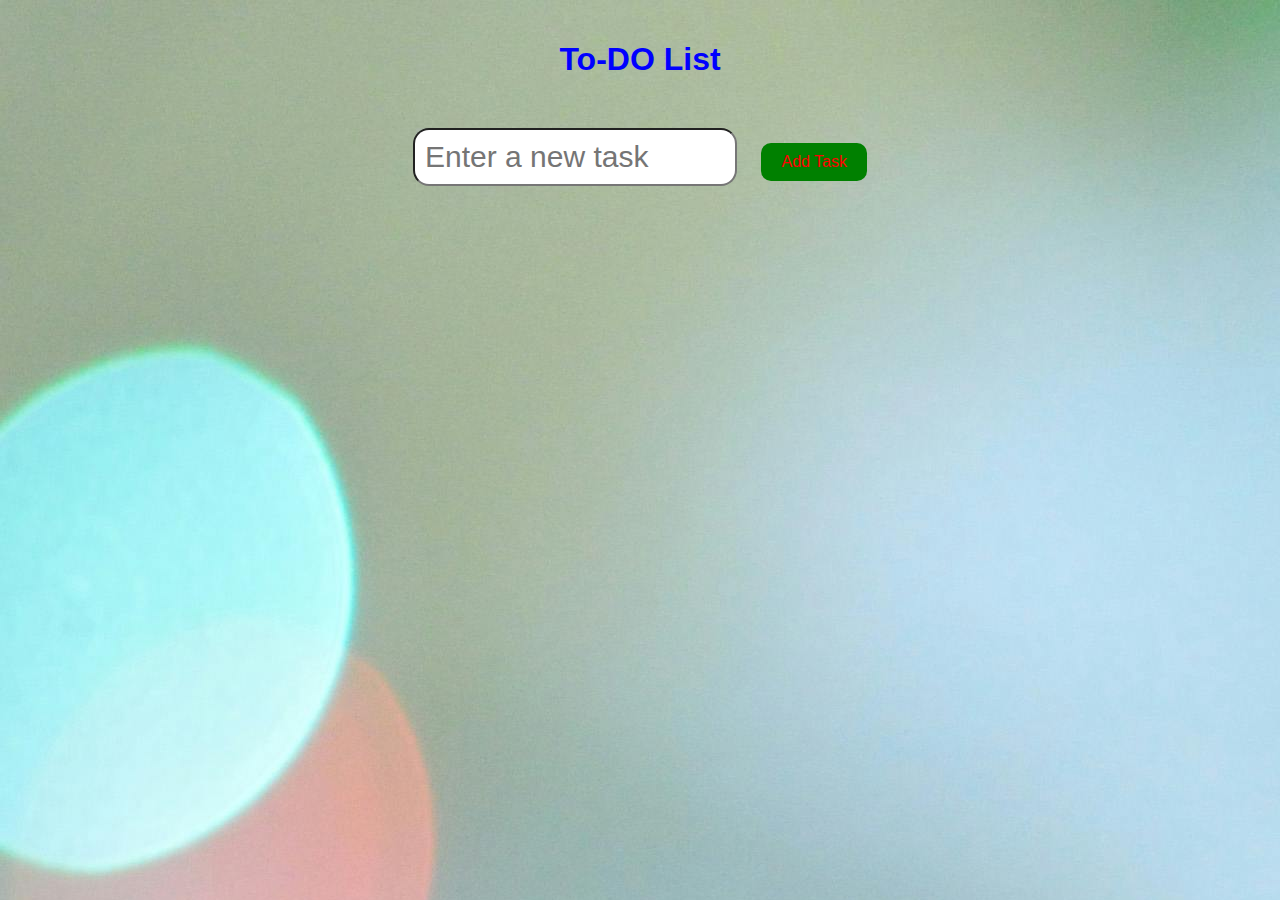
<file: index.html>
<!DOCTYPE html>
<html lang="en">
<head>
    <meta charset="UTF-8">
    <meta name="viewport" content="width=device-width, initial-scale=1.0">
    <title>To-Do List</title>
    <link rel="stylesheet" href="todo.css">
</head>
<body>
    <h1>To-DO List</h1>
    <input type="text " id="taskInput" placeholder="Enter a new task"/>
    <button id="addTaskButton">Add Task</button>

    <ul id="taskList"></ul>
    <script src="todo.js"></script>
</body>
</html>
</file>
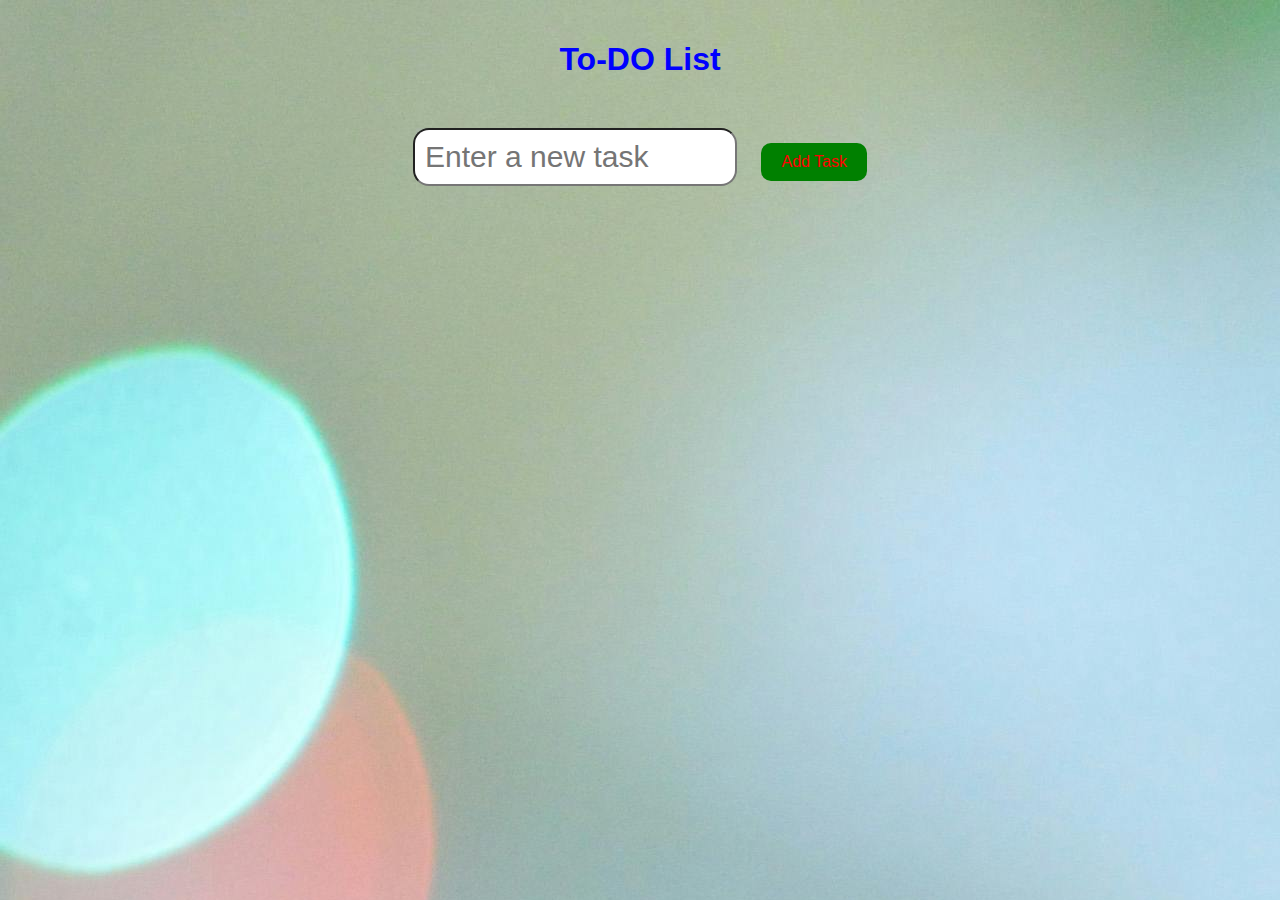
<file: todolist.html>
<!DOCTYPE html>
<html lang="en">
<head>
    <meta charset="UTF-8">
    <meta name="viewport" content="width=device-width, initial-scale=1.0">
    <title>To-Do List</title>
    <link rel="stylesheet" href="todo.css">
</head>
<body>
    <h1>To-DO List</h1>
    <input type="text " id="taskInput" placeholder="Enter a new task"/>
    <button id="addTaskButton">Add Task</button>

    <ul id="taskList"></ul>
    <script src="todo.js"></script>
</body>
</html>
</file>
<file: todo.css>
body {
    background-image: url(pexels-padrinan-255379.jpg);
    font-family: Arial, sans-serif;
    text-align: center;
    margin: 0;
    padding: 20px;
}

h1 {
    color: blue;
    margin-bottom: 40px;  
    /* added h1 tag */
}
#addTaskButton
{
    color:red;
}

input {
    margin: 10px;
    padding: 10px;
    font-size: 30px;
    width: 300px;
    border-radius: 1pc;
}

button {
    margin: 10px;
    padding: 10px 20px;
    font-size: 16px;
    cursor: pointer;
    border: none;
    border-radius: 10px;
    background-color: green;
    color: white;
}

button:hover {
    background-color: blue;
}

ul {
    list-style-type: none;
    padding: 0;
    margin: 20px 0;
}

li {
    margin: 20px 300px;
    padding: 5px;
    align-items: center;
    background-color: #f4f4f4;
    display: flex;
    justify-content: space-between;
    border-radius: 1pc;
    border: 2px solid black;
}
</file>
